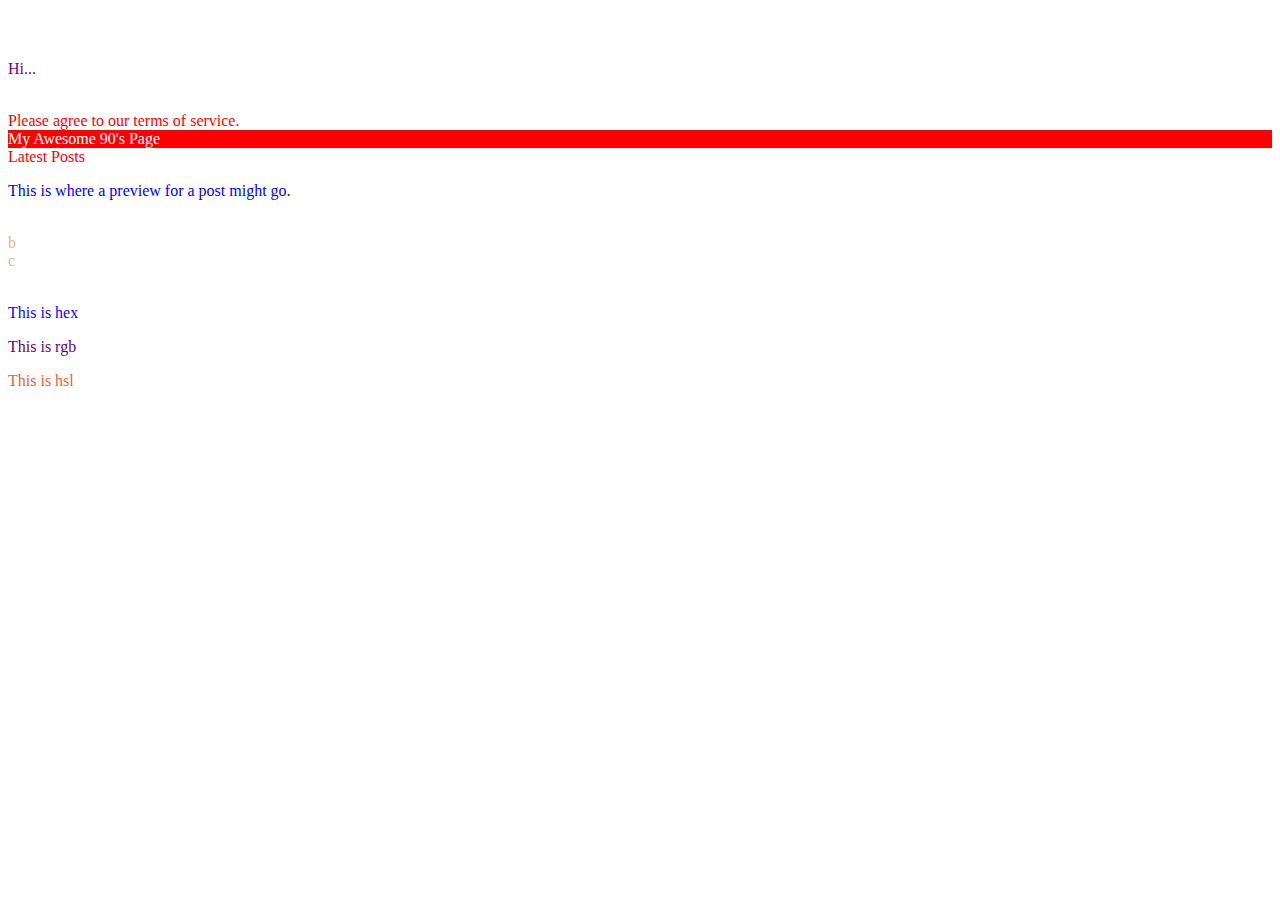
<file: css-foundations/01_intro-to-css/index.html>
<!DOCTYPE html>
<html lang="en">
<head>
    <meta charset="UTF-8">
    <meta name="viewport" content="width=device-width, initial-scale=1.0">
    <title>Intro to CSS</title>
    <link rel="stylesheet" href="./styles.css">
</head>
<body>
    <!-- 002 Example of Type Selector -->
    <div>Hello, World!</div>
    <div>Hello again!</div>
    <p>Hi...</p>
    <div>Okay, bye.</div>

    <!-- 003 Example of Class Selector -->
    <div class="alert-text">Please agree to our terms of service.</div>

    <!-- 004 Example of ID Selector -->
    <div id="title">My Awesome 90's Page</div>

    <!-- 006.1 Chaining Selectors -->
    <div class="subsection header">Latest Posts</div>
    <!-- 006.1 Chaining Selectors: ID and class -->
    <p class="subsection" id="preview">This is where a preview for a post might go.</p>

    <!-- 007 Descendant Combinator -->
    <div class="ancestor"><!--A-->a
        <div class="contents"><!--B-->b
            <div class="contents"><!--C-->c</div>
        </div>
    </div>
    <div class="contents"><!--D-->d</div>

    <!-- 008 Color and Background Color -->
    <p class="hex">This is hex</p>
    <p class="rgb">This is rgb</p>
    <p class="hsl">This is hsl</p>
</body>
</html>
</file>
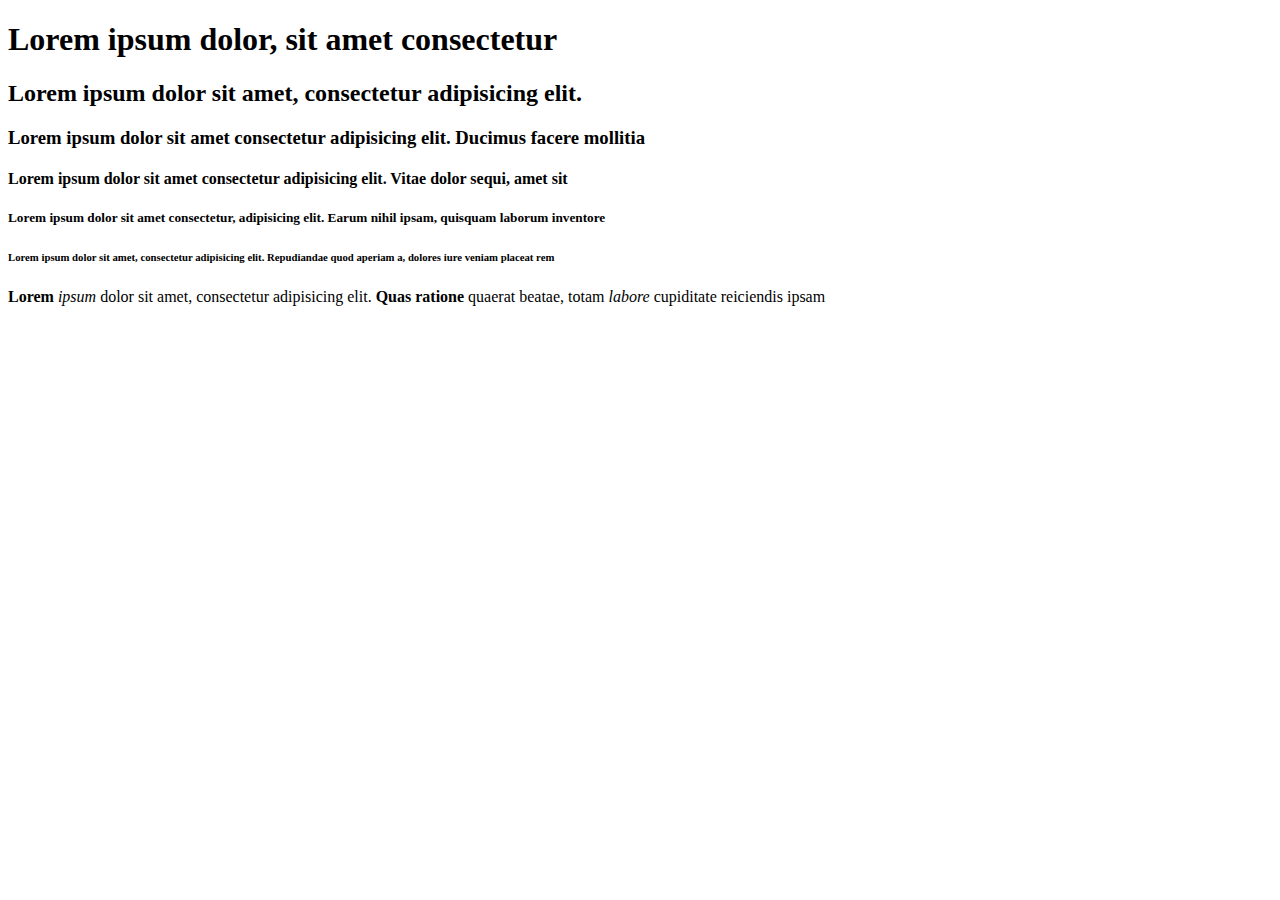
<file: html-foundations/02_working-with-text/index.html>
<!DOCTYPE html>
<html lang="en">
    <head>
        <meta charset="utf-8">
        <title>Working with Text - HTML</title>
    </head>
    <body>
        <h1>Lorem ipsum dolor, sit amet consectetur </h1>
        <h2>Lorem ipsum dolor sit amet, consectetur adipisicing elit. </h2>
        <h3>Lorem ipsum dolor sit amet consectetur adipisicing elit. Ducimus facere mollitia </h3>
        <h4>Lorem ipsum dolor sit amet consectetur adipisicing elit. Vitae dolor sequi, amet sit </h4>
        <h5>Lorem ipsum dolor sit amet consectetur, adipisicing elit. Earum nihil ipsam, quisquam laborum inventore </h5>
        <h6>Lorem ipsum dolor sit amet, consectetur adipisicing elit. Repudiandae quod aperiam a, dolores iure veniam placeat rem </h6>
        <p><b>Lorem</b> <i>ipsum</i> dolor sit amet, consectetur adipisicing elit. <strong>Quas ratione</strong> quaerat beatae, totam <em>labore</em> cupiditate reiciendis ipsam </p>
    </body>
</html>
</file>
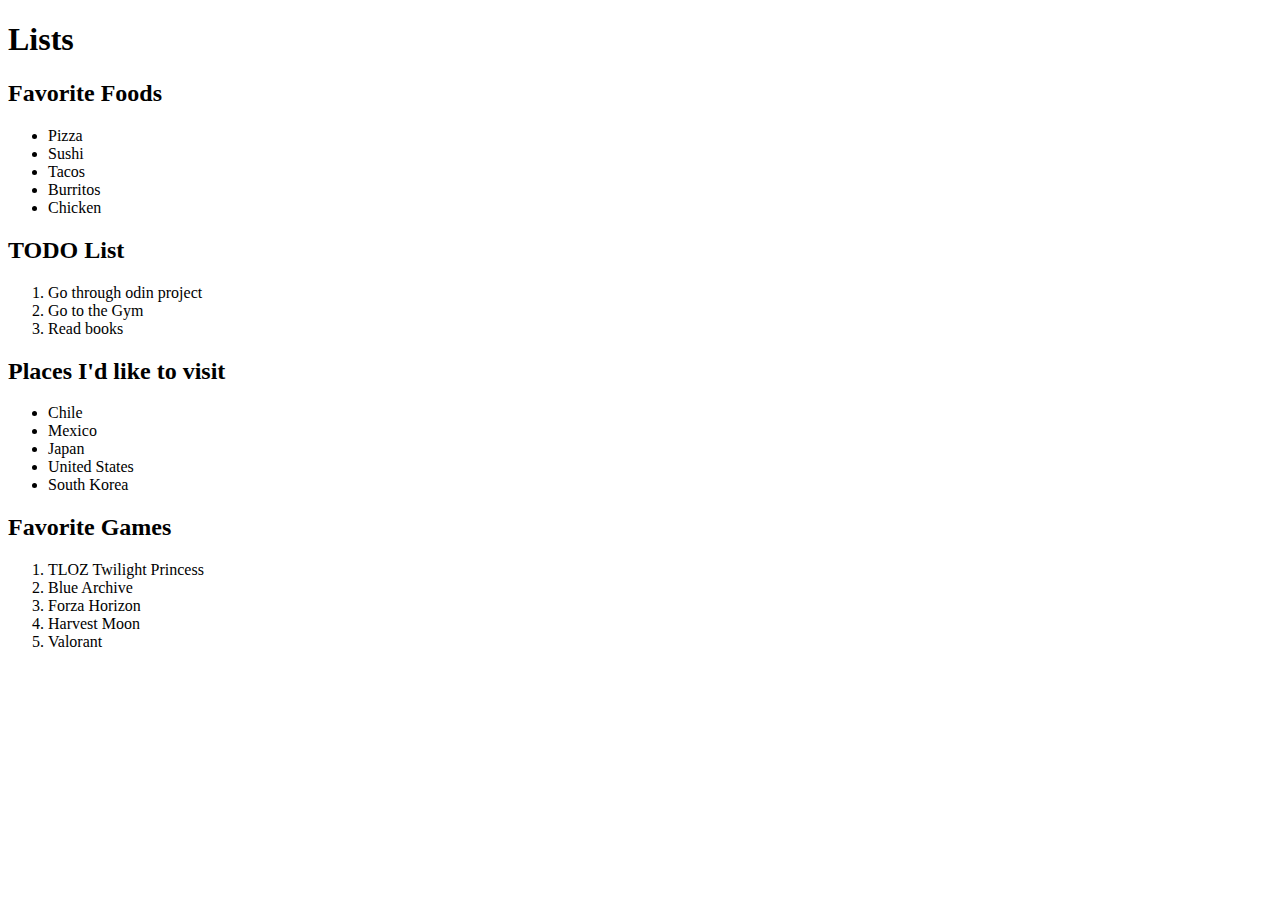
<file: html-foundations/03_lists/index.html>
<!DOCTYPE html>
<html lang="en">
    <head>
        <meta charset="utf-8">
        <title>Lists - HTML</title>
    </head>
    <body>
        <h1>Lists</h1>
        <h2>Favorite Foods</h2>
        <ul>
            <li>Pizza</li>
            <li>Sushi</li>
            <li>Tacos</li>
            <li>Burritos</li>
            <li>Chicken</li>
        </ul>
        <h2>TODO List</h2>
        <ol>
            <li>Go through odin project</li>
            <li>Go to the Gym</li>
            <li>Read books</li>
        </ol>
        <h2>Places I'd like to visit</h2>
        <ul>
            <li>Chile</li>
            <li>Mexico</li>
            <li>Japan</li>
            <li>United States</li>
            <li>South Korea</li>
        </ul>
        <h2>Favorite Games</h2>
        <ol>
            <li>TLOZ Twilight Princess</li>
            <li>Blue Archive</li>
            <li>Forza Horizon</li>
            <li>Harvest Moon</li>
            <li>Valorant</li>
        </ol>
    </body>
</html>
</file>
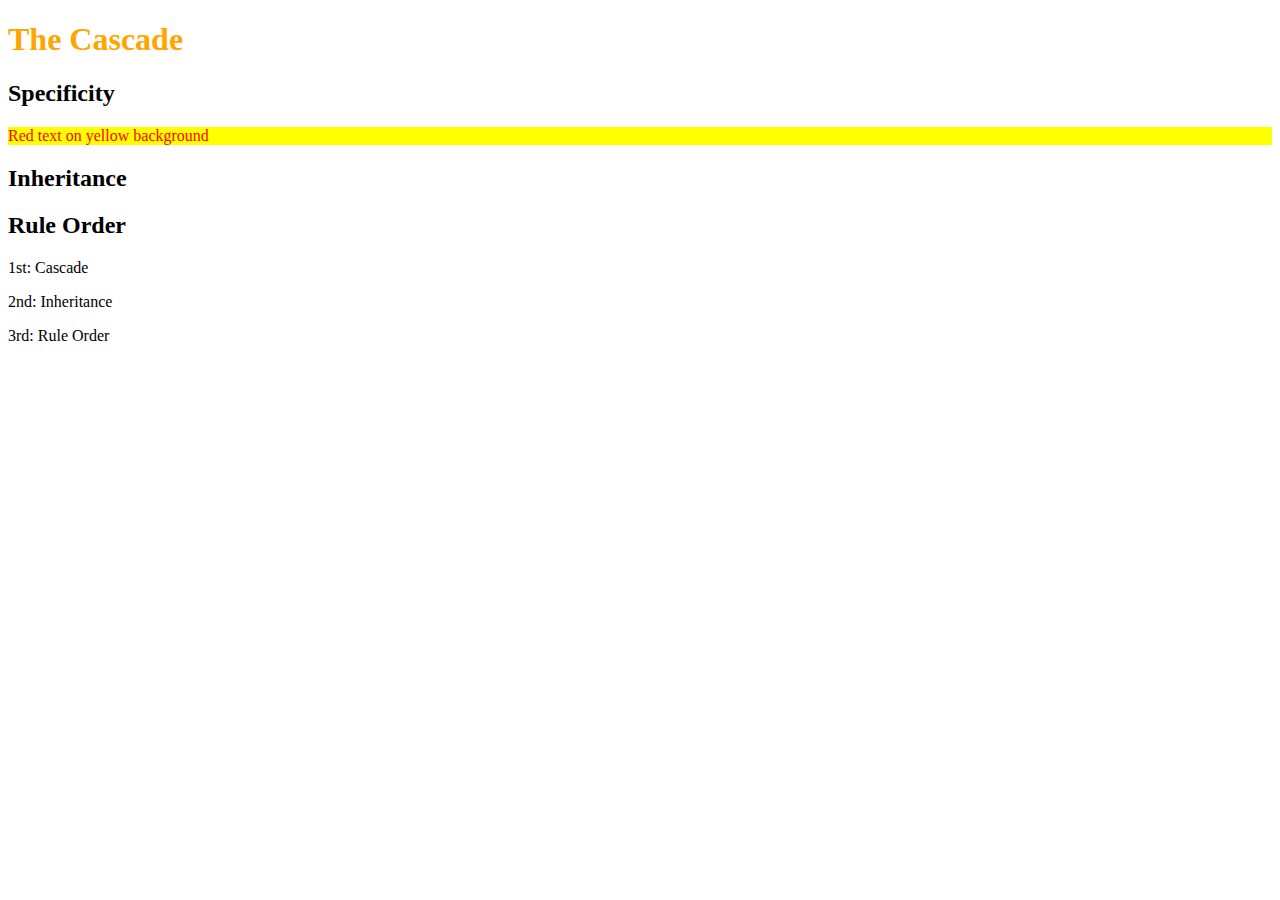
<file: 02_css/css-foundations/02_the-cascade/index.html>
<!DOCTYPE html>
<html lang="en">
<head>
    <meta charset="UTF-8">
    <meta name="viewport" content="width=device-width, initial-scale=1.0">
    <title>The Cascade</title>
    <link rel="stylesheet" href="./css/style.css">
</head>
<body>
    <h1>The Cascade</h1>
    <h2>Specificity</h2>
    <!-- Example 1
    <div class="main">
        <div class="list subsection">Red text</div>
    </div> -->
    <!-- Example 2
    <div class="main">
        <div class="list" id="subsection">Blue text</div>
    </div> -->
    <!-- Example 3 -->
    <div class="main">
        <div class="list" id="subsection">Red text on yellow background</div>
    </div>

    <h2>Inheritance</h2>
    <!-- CSS properties that when is applied, are inherited by the descendants of the element -->
    <!-- Typography properties are inherites, while most properties aren't -->
    <!-- Example 1 -->
    <div id="parent">
        <div class="child"></div>
    </div>

    <h2>Rule Order</h2>
    <!-- tie-breaker is the rule order, whichever rule was the last defined is the winner -->
    
    <p>1st: Cascade</p>
    <p>2nd: Inheritance</p>
    <p>3rd: Rule Order</p>
    
    <!-- <html>
        <head>
            <meta charset="utf-8">
            <title>The Cascade</title>
            <link href="./style.css">
        </head>
        <body>
            <h1>The Cascade of CSS</h1>
            <p>For conflicting rules, the cascade enters to decide which rule applies</p>
            <p>There are three main aspects to consider on the cascade</p>
            <br>
            <h2>The Specificity</h2>
            <p>A more specific declaration takes precedence over less specific ones.</p>
            <p>The selectors contributing to specificity are in importance</p>
            <p>1st: ID selectors, 2nd: Class selectors and 3rd: Type Selectors</p>
            <br>
            <h2>Inheritance</h2>
            <p>There are some properties that are inherited to the descendants.</p>
            <p>Typically the typography based properties are inherited (color, font-size, font-family)</p>
            <br>
            <h2>Rule Order</h2>
            <p>The tie-breaker are the rule order, that says: the last rule defined is the winner.</p>
        </body>
    </html> -->
</body>
</html>
</file>
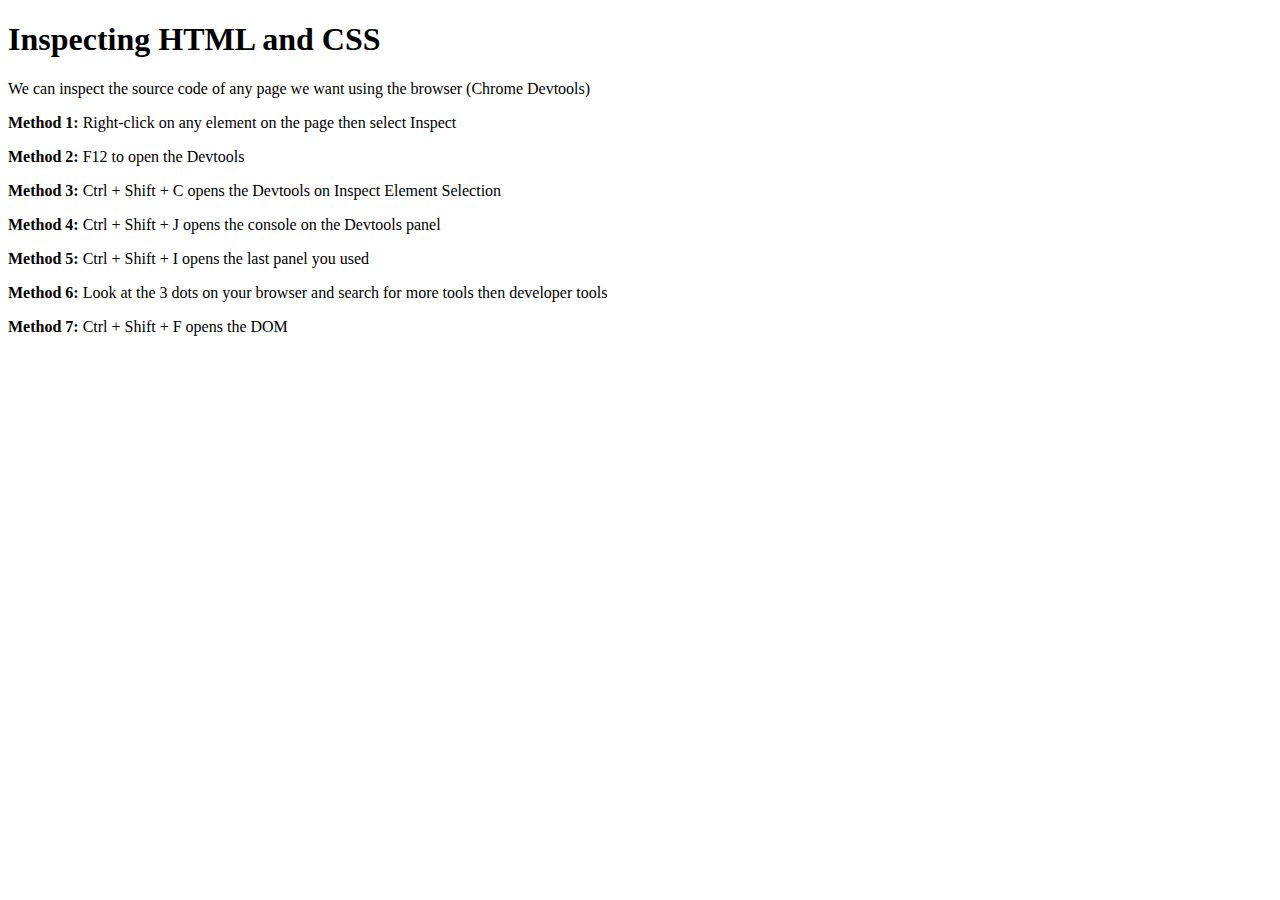
<file: 02_css/css-foundations/03_inspecting-html-and-css/index.html>
<!DOCTYPE html>
<html>
    <head>
        <meta charset="utf-8">
        <title>Inspecting HTML and CSS</title>
    </head>
    <body>
        <h1>Inspecting HTML and CSS</h1>
        <p>We can inspect the source code of any page we want using the browser (Chrome Devtools)</p>
        <p><strong>Method 1:</strong> Right-click on any element on the page then select Inspect</p>
        <p><strong>Method 2:</strong> F12 to open the Devtools</p>
        <p><strong>Method 3:</strong> Ctrl + Shift + C opens the Devtools on Inspect Element Selection</p>
        <p><strong>Method 4:</strong> Ctrl + Shift + J opens the console on the Devtools panel</p>
        <p><strong>Method 5:</strong> Ctrl + Shift + I opens the last panel you used</p>
        <p><strong>Method 6:</strong> Look at the 3 dots on your browser and search for more tools then developer tools</p>
        <p><strong>Method 7:</strong> Ctrl + Shift + F opens the DOM</p>
    </body>
</html>
</file>
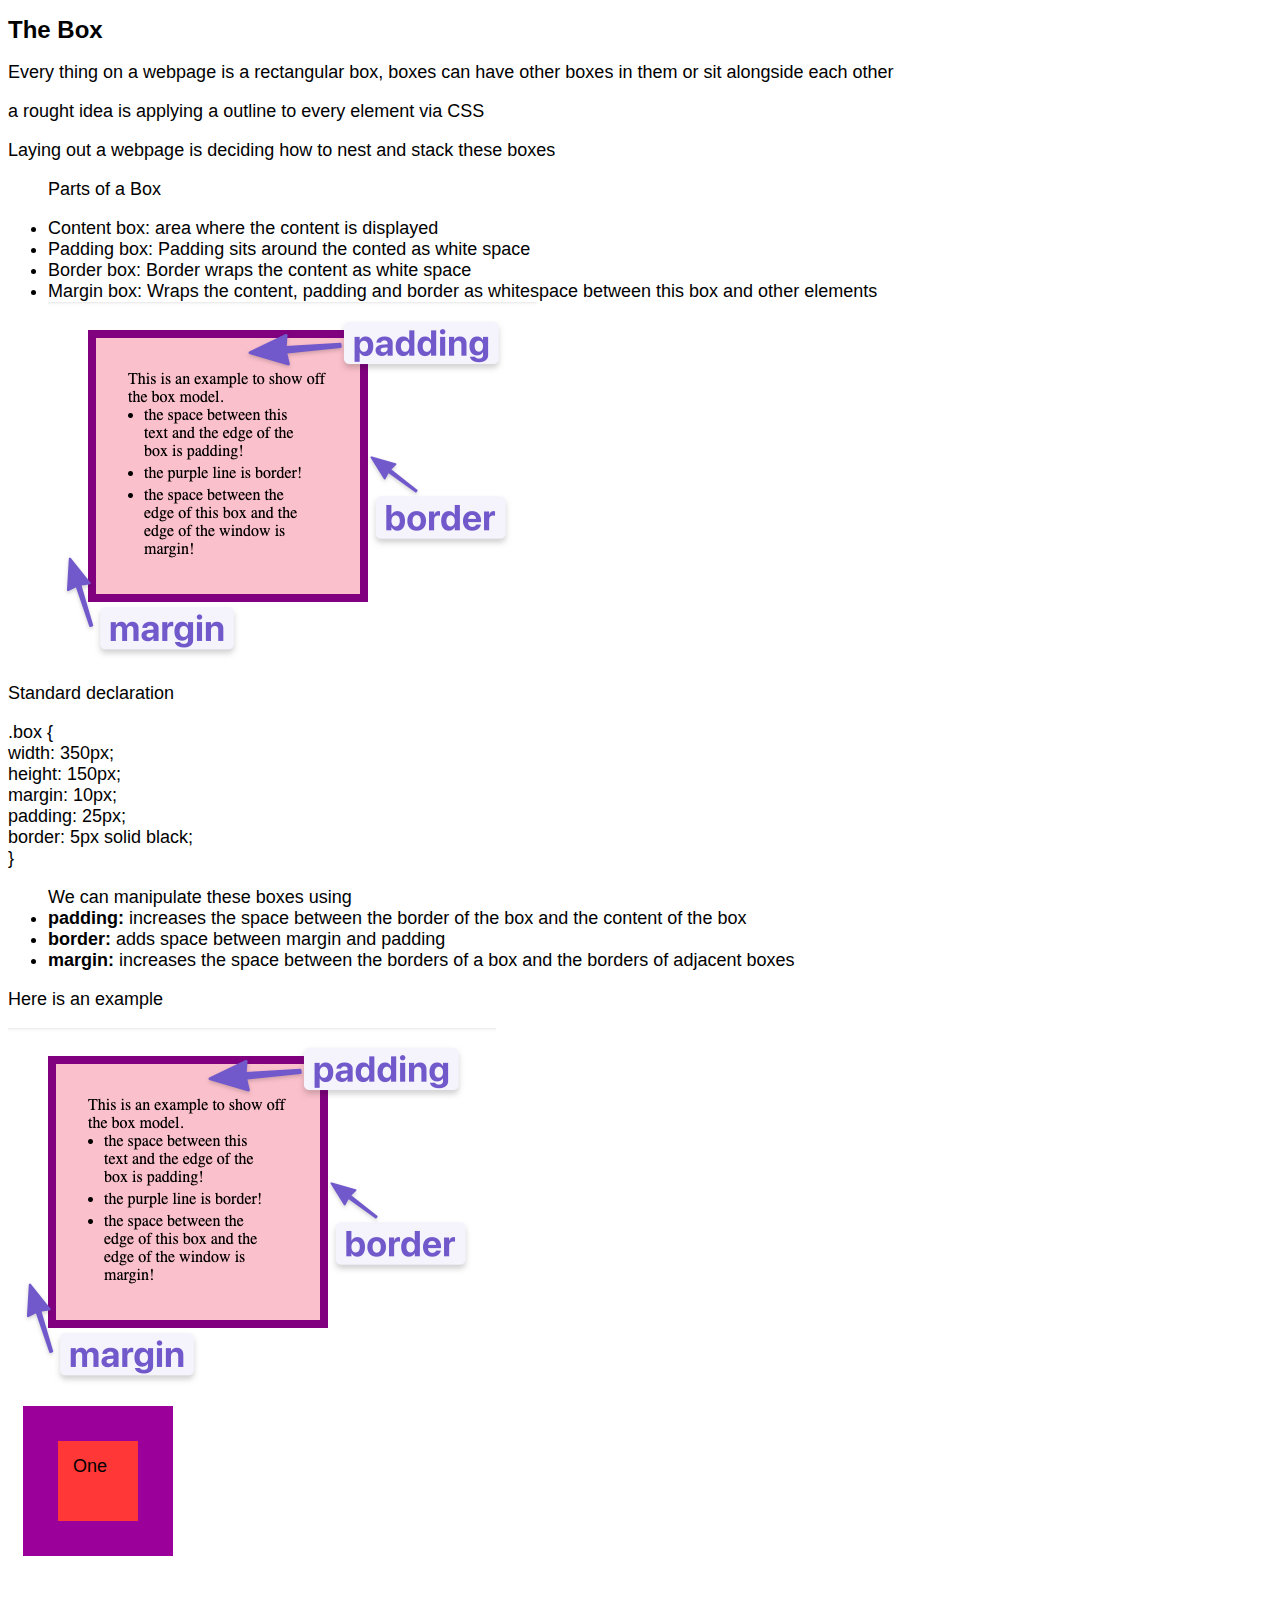
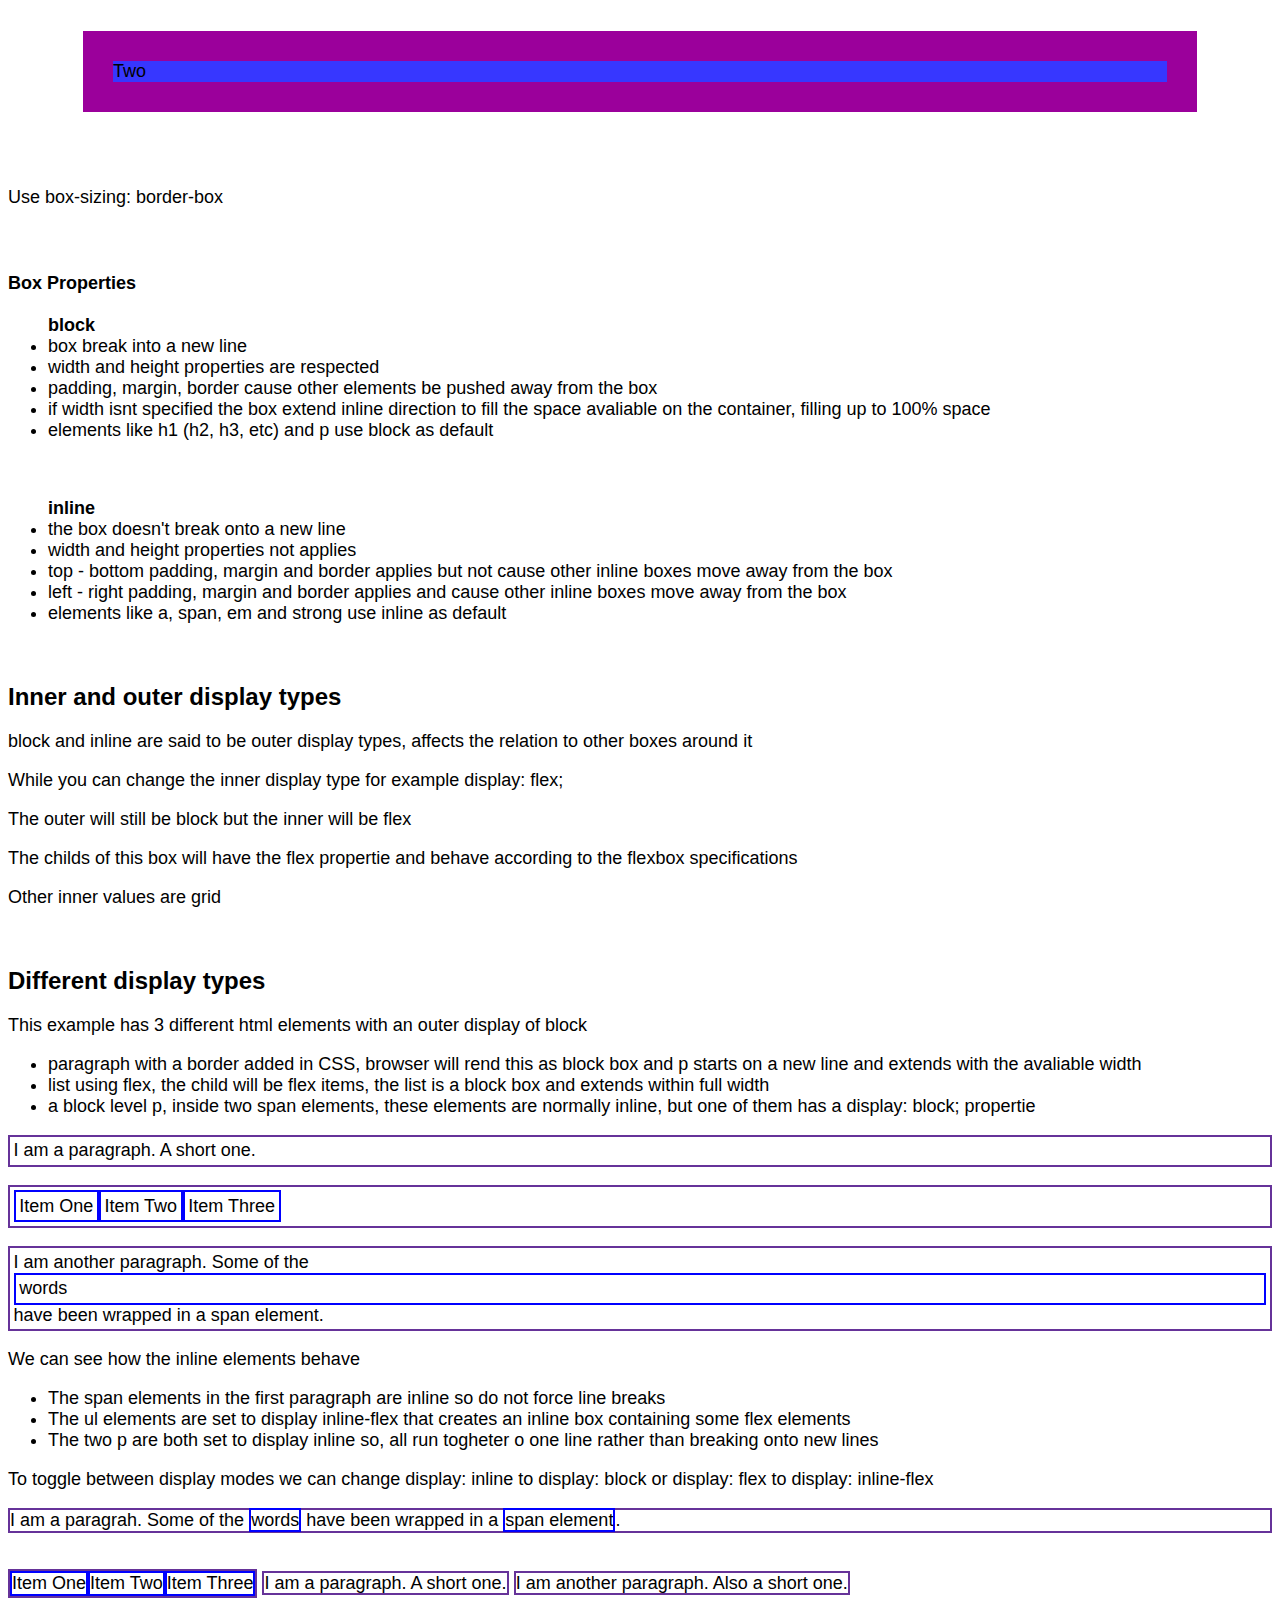
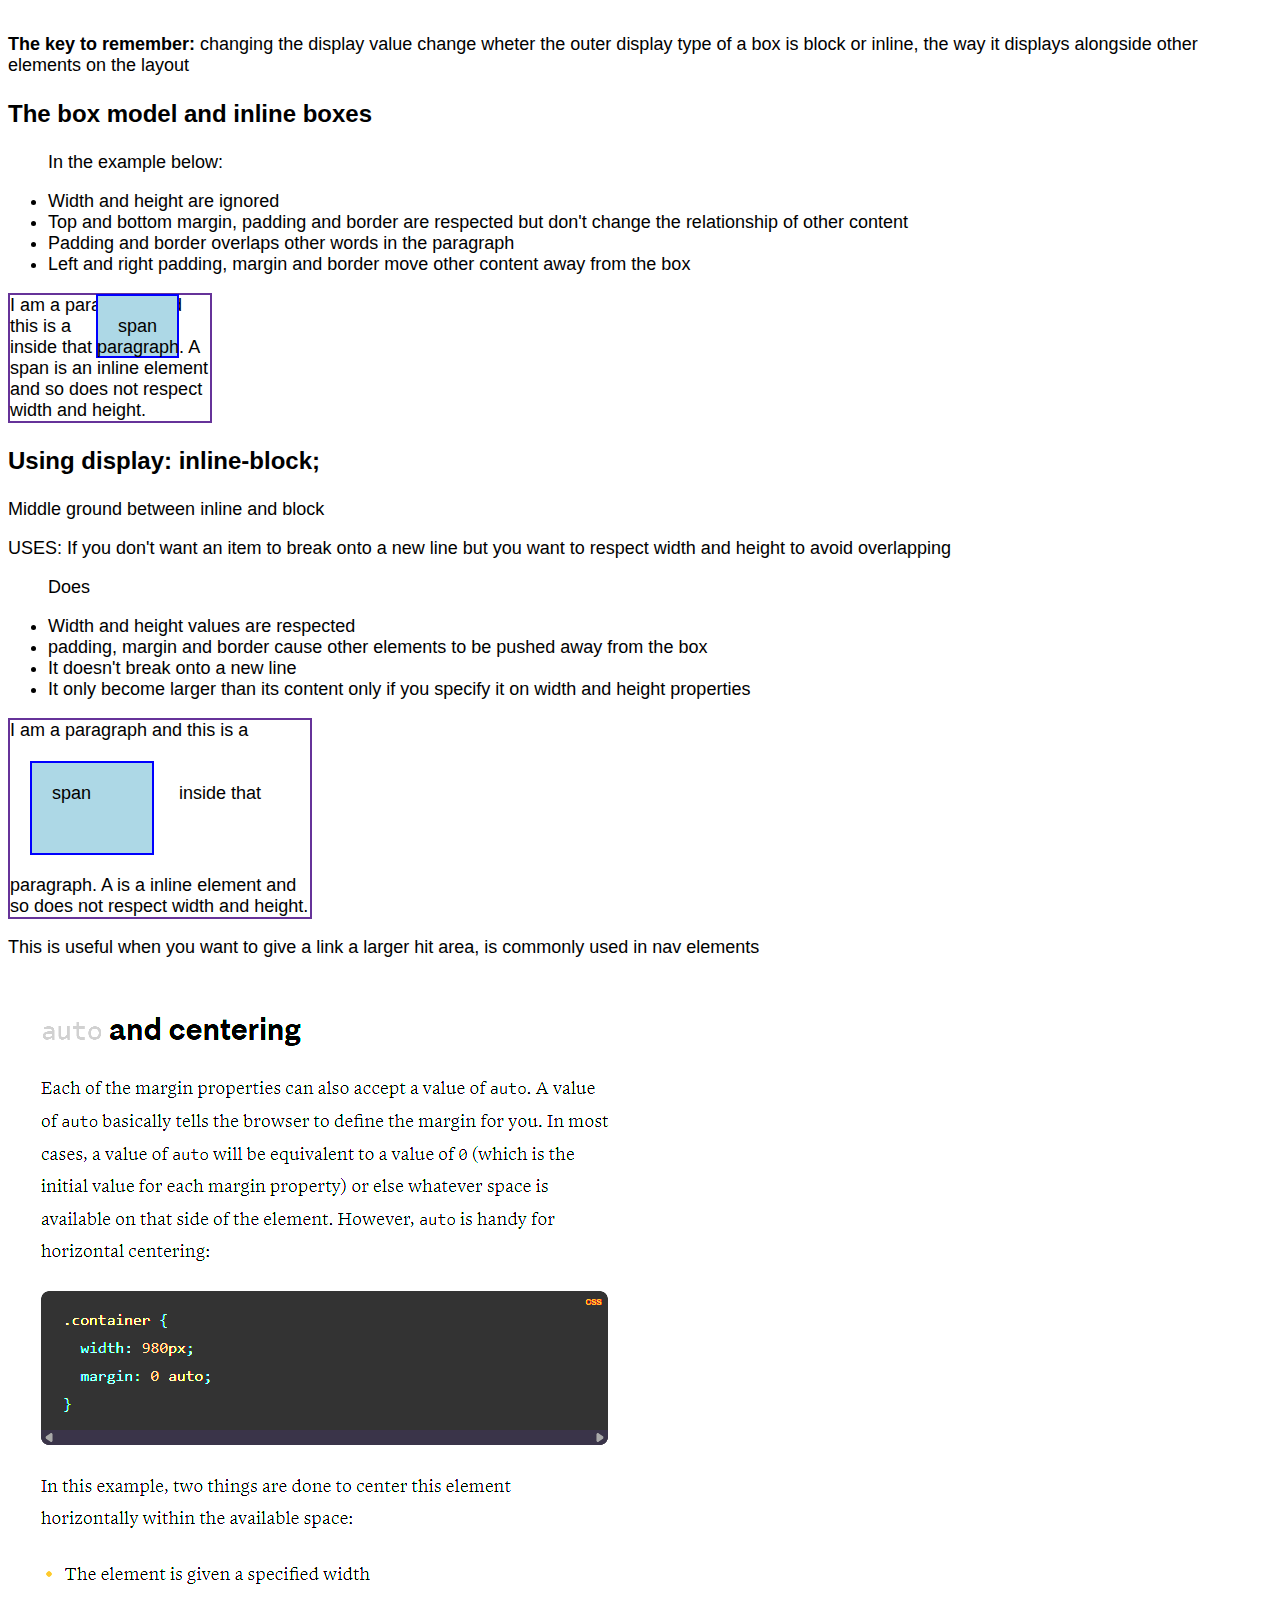
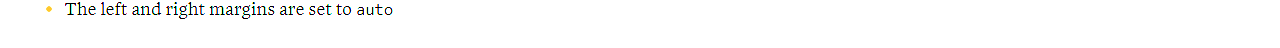
<file: 02_css/css-foundations/04_the-box/index.html>
<!DOCTYPE html>
<html lang="en">
<head>
    <meta charset="UTF-8">
    <meta name="viewport" content="width=device-width, initial-scale=1.0">
    <title>The Box</title>
    <link rel="stylesheet" href="./css/style.css">
</head>
<body>
    <h1>The Box</h1>
    <p>Every thing on a webpage is a rectangular box, boxes can have other boxes in them or sit alongside each other</p>
    <p>a rought idea is applying a outline to every element via CSS</p>
    <p>Laying out a webpage is deciding how to nest and stack these boxes</p>
    <ul>
        <p>Parts of a Box</p>
        <li>Content box: area where the content is displayed</li>
        <li>Padding box: Padding sits around the conted as white space</li>
        <li>Border box: Border wraps the content as white space</li>
        <li>Margin box: Wraps the content, padding and border as whitespace between this box and other elements</li>
        <img src="./img/box-model.png" alt="the box model">
    </ul>
    <p>Standard declaration</p>
    <p>
        .box { <br>
            width: 350px; <br>
            height: 150px; <br>
            margin: 10px; <br>
            padding: 25px; <br>
            border: 5px solid black; <br>
          }
    </p>
    <ul>We can manipulate these boxes using
        <li><strong>padding:</strong> increases the space between the border of the box and the content of the box</li>
        <li><strong>border:</strong> adds space between margin and padding</li>
        <li><strong>margin:</strong> increases the space between the borders of a box and the borders of adjacent boxes</li>
    </ul>
    <p>Here is an example</p>
    <img src="./img/box-model.png" alt="the box model">

    <p class="box-one">One</p>
    <p class="box-two">Two</p>

    <p>Use box-sizing: border-box</p>
    <br>
    <h2><strong>Box Properties</strong></h2>
    <ul><strong>block</strong>
        <li>box break into a new line</li>
        <li>width and height properties are respected</li>
        <li>padding, margin, border cause other elements be pushed away from the box</li>
        <li>if width isnt specified the box extend inline direction to fill the space avaliable on the container, filling up to 100% space</li>
        <li>elements like h1 (h2, h3, etc) and p use block as default</li>
    </ul>
    <br>
    <ul><strong>inline</strong>
        <li>the box doesn't break onto a new line</li>
        <li>width and height properties not applies</li>
        <li>top - bottom padding, margin and border applies but not cause other inline boxes move away from the box</li>
        <li>left - right padding, margin and border applies and cause other inline boxes move away from the box</li>
        <li>elements like a, span, em and strong use inline as default</li>
    </ul>
    <br>
    <h2>Inner and outer display types</h2>
    <p>block and inline are said to be outer display types, affects the relation to other boxes around it</p>
    <p>While you can change the inner display type for example display: flex;</p>
    <p>The outer will still be block but the inner will be flex</p>
    <p>The childs of this box will have the flex propertie and behave according to the flexbox specifications</p>
    <p>Other inner values are grid</p>
    <br>
    <h2>Different display types</h2>
    <p>This example has 3 different html elements with an outer display of block</p>
    <ul>
        <li>paragraph with a border added in CSS, browser will rend this as block box and p starts on a new line and extends with the avaliable width</li>
        <li>list using flex, the child will be flex items, the list is a block box and extends within full width</li>
        <li>a block level p, inside two span elements, these elements are normally inline, but one of them has a display: block; propertie</li>

    </ul>
    <p class="example-p">I am a paragraph. A short one.</p>
    <ul class="example-ul">
        <li class="example-li">Item One</li>
        <li class="example-li">Item Two</li>
        <li class="example-li">Item Three</li>
    </ul>
    <p class="example-p">
        I am another paragraph. Some of the <span class="block">words</span> have been
        wrapped in a <span>span element</span>.
    </p>

    <p>We can see how the inline elements behave</p>
    <ul>
        <li>The span elements in the first paragraph are inline so do not force line breaks</li>
        <li>The ul elements are set to display inline-flex that creates an inline box containing some flex elements</li>
        <li>The two p are both set to display inline so, all run togheter o one line rather than breaking onto new lines</li>
    </ul>

    <p>To toggle between display modes we can change display: inline to display: block or display: flex to display: inline-flex</p>
    <p class="example-p2">
        I am a paragrah. Some of the
        <span class="example-span">words</span> have been wrapped in a <span class="example-span">span element</span>.
    </p>
    <ul class="example-ul2">
        <li class="example-li2">Item One</li>
        <li class="example-li2">Item Two</li>
        <li class="example-li2">Item Three</li>
    </ul>
    <p class="inline example-p2">I am a paragraph. A short one.</p>
    <p class="inline example-p2">I am another paragraph. Also a short one.</p>
    <p><strong>The key to remember:</strong> changing the display value change wheter the outer display type of a box is block or inline, the way it displays alongside other elements on the layout</p>
    
    <h3>The box model and inline boxes</h3>
    <ul><p>In the example below:</p>
        <li>Width and height are ignored</li>
        <li>Top and bottom margin, padding and border are respected but don't change the relationship of other content</li>
        <li>Padding and border overlaps other words in the paragraph</li>
        <li>Left and right padding, margin and border move other content away from the box</li>
    </ul>
    <p class="example-p3">
        I am a paragraph and this is a <span class="example-span2">span</span> inside that paragraph. A span
        is an inline element and so does not respect width and height.
    </p>
    <h3>Using display: inline-block;</h3>
    <p>Middle ground between inline and block</p>
    <p>USES: If you don't want an item to break onto a new line but you want to respect width and height to avoid overlapping</p>
    <ul>
       <p>Does</p> 
       <li>Width and height values are respected</li>
       <li>padding, margin and border cause other elements to be pushed away from the box</li>
       <li>It doesn't break onto a new line</li>
       <li>It only become larger than its content only if you specify it on width and height properties</li>
    </ul>
    <p class="example-p4">
        I am a paragraph and this is a <span class="example-span3">span</span> inside that paragraph. A <span>is a inline element and so does not respect width and height.</span>
    </p>
    <p>This is useful when you want to give a link a larger hit area, is commonly used in nav elements</p>
    <br>
    <img src="./img/centering.png" alt="centering context">
</body>
</html>
</file>
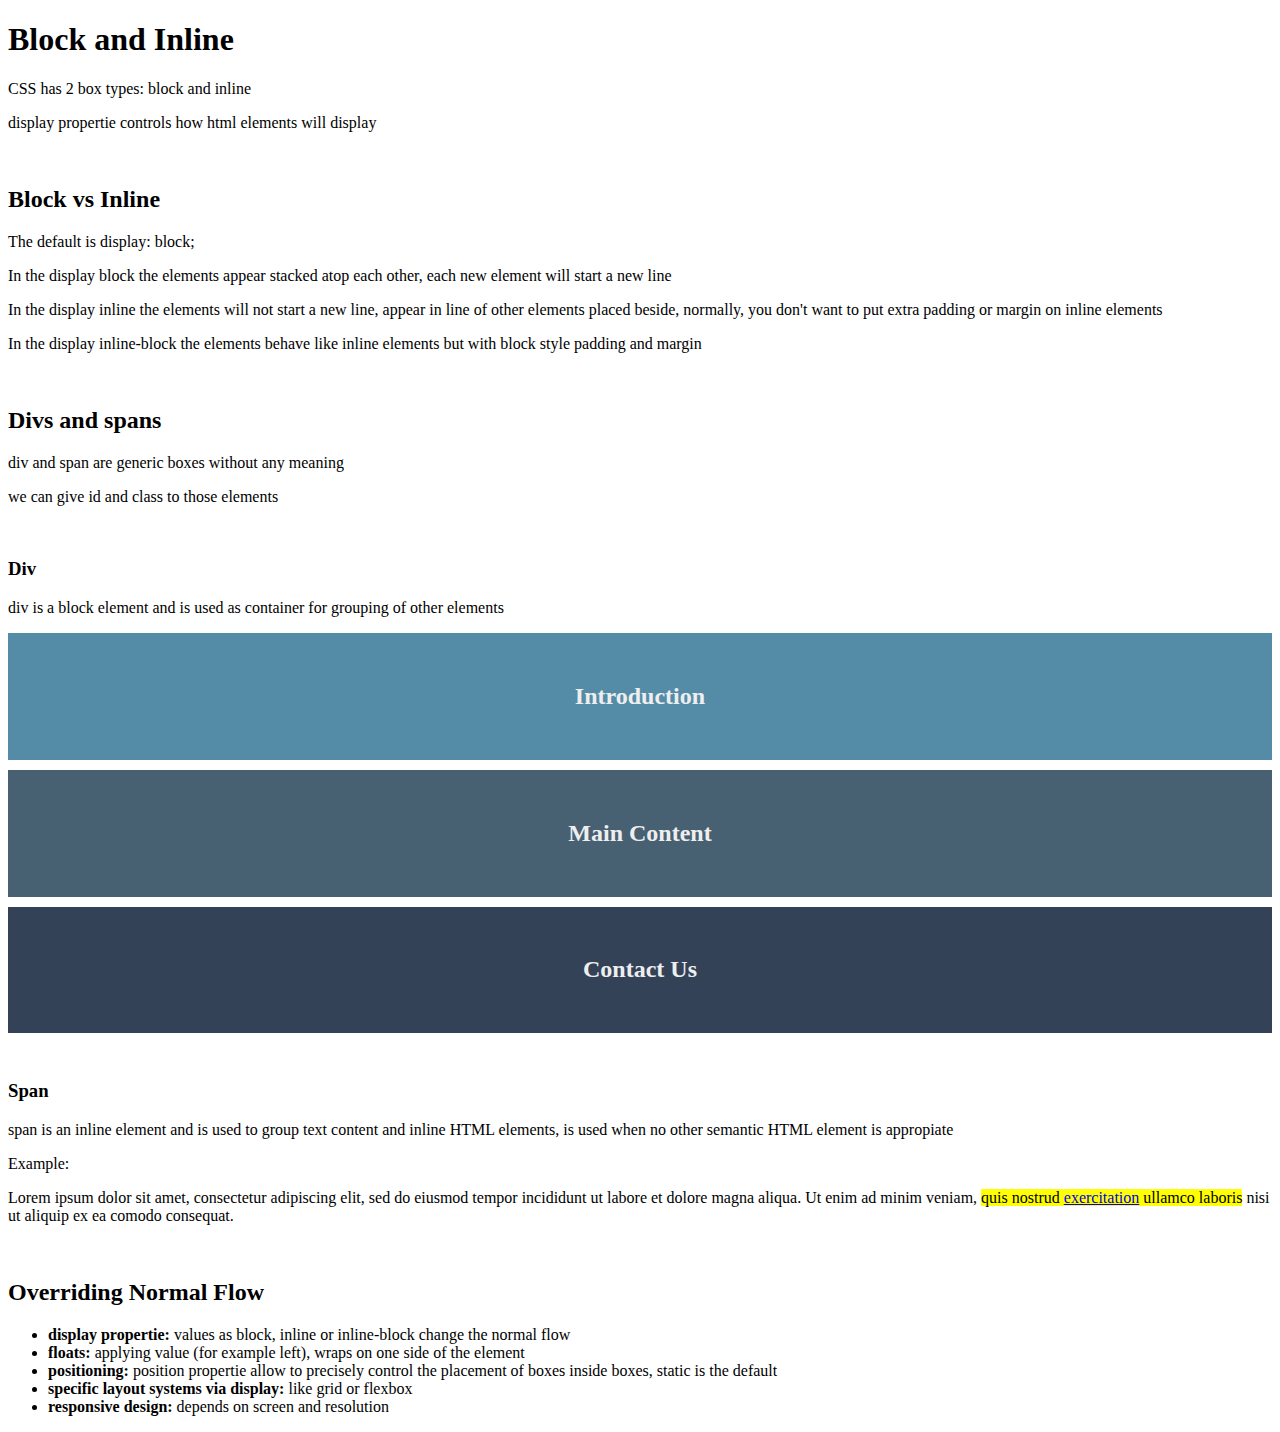
<file: 02_css/css-foundations/05_block-and-inline/index.html>
<!DOCTYPE html>
<html>
    <head>
        <meta charset="UTF-8">
        <title>Block and Inline</title>
        <link rel="stylesheet" href="./css/style.css">
    </head>
    <body>
        <h1>Block and Inline</h1>
        <p>CSS has 2 box types: block and inline</p>
        <p>display propertie controls how html elements will display</p>
        <br>
        <h2>Block vs Inline</h2>
        <p>The default is display: block;</p>
        <p>In the display block the elements appear stacked atop each other, each new element will start a new line</p>
        <p>In the display inline the elements will not start a new line, appear in line of other elements placed beside, normally, you don't want to put extra padding or margin on inline elements</p>
        <p>In the display inline-block the elements behave like inline elements but with block style padding and margin</p>
        <br>
        <h2>Divs and spans</h2>
        <p>div and span are generic boxes without any meaning</p>
        <p>we can give id and class to those elements</p>
        <br>
        <h3>Div</h3>
        <p>div is a block element and is used as container for grouping of other elements</p>
        <!-- div example -->
        <div class="introduction">
            <h2>Introduction</h2>
        </div>
        <div class="main-content">
            <h2>Main Content</h2>
        </div>
        <div class="contact-us">
            <h2>Contact Us</h2>
        </div>
        <br>
        <h3>Span</h3>
        <p>span is an inline element and is used to group text content and inline HTML elements, is used when no other semantic HTML element is appropiate</p>
        <p>Example:</p>
        <p>
            Lorem ipsum dolor sit amet, consectetur adipiscing elit, sed do
            eiusmod tempor incididunt ut labore et dolore magna aliqua. Ut enim ad
            minim veniam, <span class="highlight">quis nostrud <a href="https://www.dictionary.com/browse/exercitation">exercitation</a>
            ullamco laboris</span> nisi ut aliquip ex ea comodo consequat.
        </p>
        <br>
        <h2>Overriding Normal Flow</h2>
        <ul>
            <li><strong>display propertie: </strong>values as block, inline or inline-block change the normal flow</li>
            <li><strong>floats: </strong>applying value (for example left), wraps on one side of the element</li>
            <li><strong>positioning: </strong>position propertie allow to precisely control the placement of boxes inside boxes, static is the default</li>
            <li><strong>specific layout systems via display: </strong>like grid or flexbox</li>
            <li><strong>responsive design: </strong>depends on screen and resolution</li>
        </ul>
    </body>
</html>
</file>
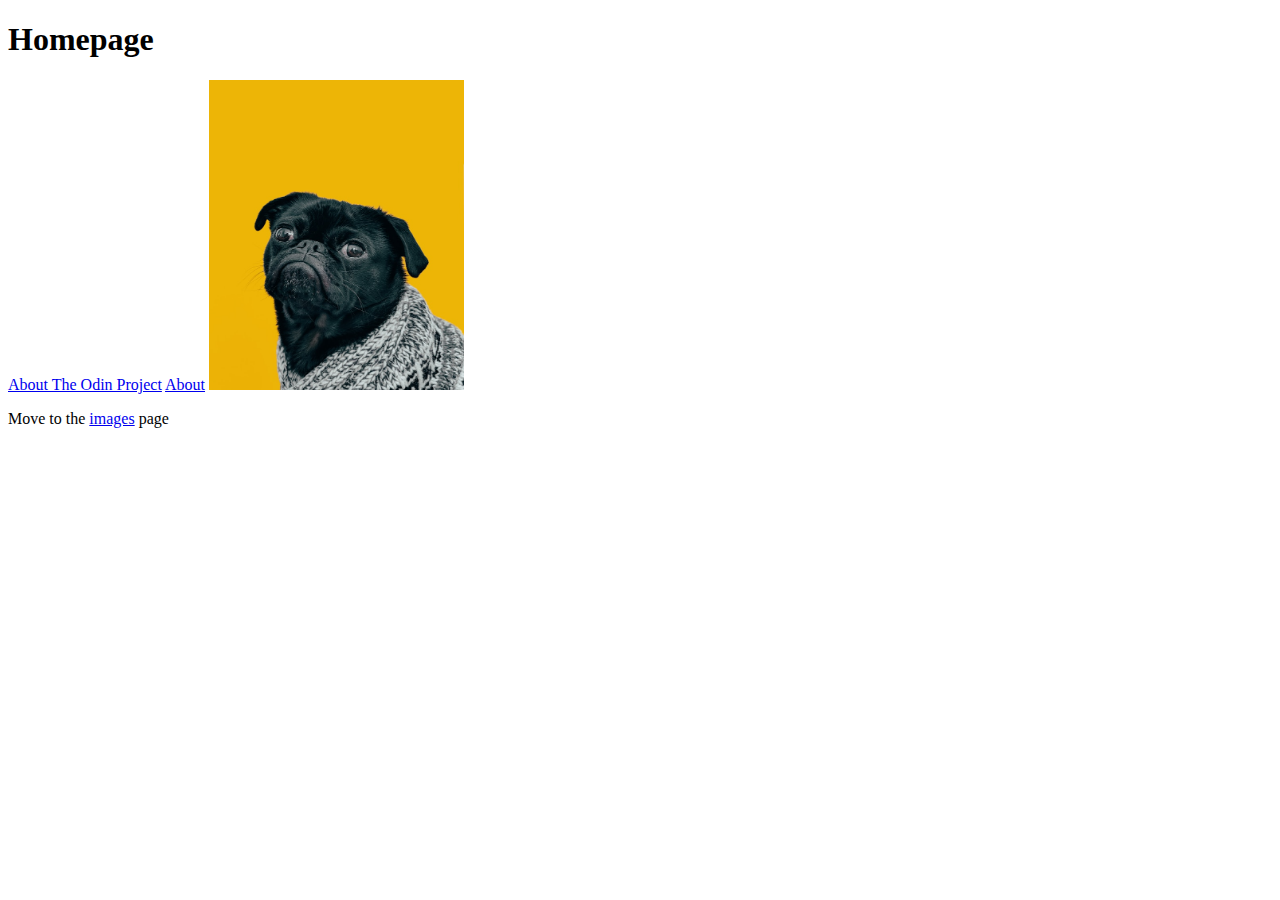
<file: html-foundations/04_links-and-images/odin-links-and-images/index.html>
<!DOCTYPE html>
<html lang="en">
    <head>
        <meta charset="utf-8">
        <title>Links and Images</title>
    </head>
    <body>
        <h1>Homepage</h1>
        <a href="https://www.theodinproject.com/about" target="_blank" rel="noopener noreferrer">About The Odin Project</a>

        <a href="./pages/about.html">About</a>

        <img src="./images/dog.jpg" alt="An image of the dog Charles" height="310" width="255">

        <p>Move to the <a href="images.html">images</a> page</p>
    </body>
</html>
</file>
<file: css-foundations/01_intro-to-css/styles.css>
/* 001 Universal Selector */
* {
    color: purple;
}

/* 002 Type Selector */
div {
    color: white;
}

/* 003 Class Selector */
.alert-text {
    color: red;
}

/* 004 ID Selector */
#title {
    background-color: red;
}

/* 005 Grouping Selector */
.read, 
.unread {
    color: white;
    background-color: black;
}

/* .read {
    several unique declarations


.unread {
    several unique declarations
} */

/* 006.1 Chaining Selectors */
/* Selects the element that has both classes by example */
/* You can't chain more than one type selectors */
.subsection.header {
    color: red;
}

/* 006.2 Chaining Selectors: ID and class */
.subsection#preview {
    color: blue;
}

/* 007 Descendant Combinator */
/* Only cause elements tahat match the last selector to be selected if they also have an ancestor that matches previous selector */
.ancestor .contents {
    color: burlywood;
    /* some declarations */
}

/* =================================================================== */
/* CSS Properties */
/* 008 Color and Background Color */
/* Accepts names, HEX, HSL, RGB */
.hex {
    color: #1100ff;
}

.rgb {
    color: rgb(100, 0, 127);
}

.hsl {
    color: hsl(15, 82%, 56%);
}

/* 009 Typography and text-align */
/* 009.1 font-family: single value or comma separated list of values, indicates the font to use; font families with " ", while the generic ones without " " */
/* example --------------> font-family: "Times New Roman", serif; */
/* 009.2 font-size: as the name indicates it sets the size of the font, don't use whitespaces */
/* example --------------> font-size: 20px; */
/* 009.3 font-weight: It affects the boldness of the text, uses keywords or numbers (100 to 900) */
/* example --------------> font-weight: bold; */
/* example --------------> font-weight: 300; */
/* 009.4 text-align: Align the text horizontally within an element, use common keywords. */
/* example --------------> text-align: center; */

/* 010 Image Height and Width */
/* By default the sizes are the original ones of the image */
/* To avoid losing proportions we use the property auto; */
/* example */
/* img {
    height: auto;
    width: 500px;
} */

/* 011 Adding CSS to HTML */
/* 011.1 External CSS */
/* Most used method, uses a separated file for the css and links it to html in the <head> via <link> element */
/* example */
/* <head>
  <link rel="stylesheet" href="styles.css">
</head> */

/* 011.2 Internal CSS */
/* Embedded CSS, adds the css into the html file, places all the rules inside a <style> tag placed inside the <head> element inside the html file. */
/* example */
/* <head>
  <style>
    div {
      color: white;
      background-color: black;
    }

    p {
      color: red;
    }
  </style>
</head> */

/* 011.3 Inline CSS */
/* Adds css directly into html elements, this method isn't recommended */
/* Overrids external and internal CSS, this can be taken advantage of */
/* example */
/* <body>
  <div style="color: white; background-color: black;">...</div>
</body> */
</file>
<file: 02_css/css-foundations/02_the-cascade/css/style.css>
/* Specificity */

/* Example 1 */
/* .subsection {
    color: blue;
}

.main .list {
    color: red;
} */

/* Example 2 */
/* #subsection {
    color: blue;
}

.main .list {
    color: red;
} */

/* Example 3 */
#subsection {
    background-color: yellow;
    color: blue;
}

.main #subsection {
    color: red;
}

/* Example 4 */
/* Special symbols (*,+,>,~,(blank_space)), doesn't add specificity */
/* Both have the same specificity */
.class.second-class {
    font-size: 12px;
}

.class .second-class {
    font-size: 24px;
}

/* The > doesn't add specificity value */
.class.second-class {
    font-size: 12px;
}

.class > .second-class {
    font-size: 24px;
}

/* Example 5 */
/* second rule (h1) takes precedence because is a type selector */
* {
    color: black;
}

h1 {
    color: orange;
}

/* ==================================================== */

/* Inheritance */

/* Example 1 */
#parent {
    color: red;
}

.child {
    color: blue;
}

/* ==================================================== */

/* Rule Order */

/* Example 1 */
.alert {
    color: red;
}

.warning {
    color: yellow;
}
</file>
<file: 02_css/css-foundations/04_the-box/css/style.css>
* {
    font-size: 18px;
}

body {
    font-family: sans-serif;
}

h1, h2, h3 {
    font-size: 24px;
}

.box-one {
    background-color: rgb(255, 55, 55);
    height: 150px;
    width: 150px;
    padding: 15px;
    border: 35px solid rgb(155, 0, 155);
    margin: 15px;
    box-sizing: border-box;
}

.box-two {
    background-color: rgb(55, 55, 255);
    border: 30px solid rgb(155, 0, 155);
    margin: 75px;
}

.example-p, .example-ul {
    border: 2px solid rebeccapurple;
    padding: 0.2em;
}

.block, .example-li {
    border: 2px solid blue;
    padding: 0.2em;
}

.example-ul {
    display: flex;
    list-style: none;
}

.block {
    display: block;
}

.example-p2, .example-ul2 {
    border: 2px solid rebeccapurple;
}

.example-span, .example-li2 {
    border: 2px solid blue;
}

.example-ul2 {
    display: inline-flex;
    list-style: none;
    padding: 0;
}

.inline {
    display: inline;
}

.example-p3 {
    border: 2px solid rebeccapurple;
    width: 200px;
}

.example-span2 {
    margin: 20px;
    padding: 20px;
    width: 80px;
    height: 150px;
    background-color: lightblue;
    border: 2px solid blue;
}

.example-p4 {
    border: 2px solid rebeccapurple;
    width: 300px;
}

.example-span3 {
    margin: 20px;
    padding: 20px;
    width: 80px;
    height: 50px;
    background-color: lightblue;
    border: 2px solid blue;
    display: inline-block;
}
</file>
<file: 02_css/css-foundations/05_block-and-inline/css/style.css>
div {
    padding: 30px;
    text-align: center;
    margin-bottom: 10px;
    color: #EEEEEE;
}

.introduction {
    background-color: #548CA8;
}

.main-content {
    background-color: #476072;
}

.contact-us {
    background-color: #334257;
}

.highlight {
    background-color: yellow;
}
</file>
